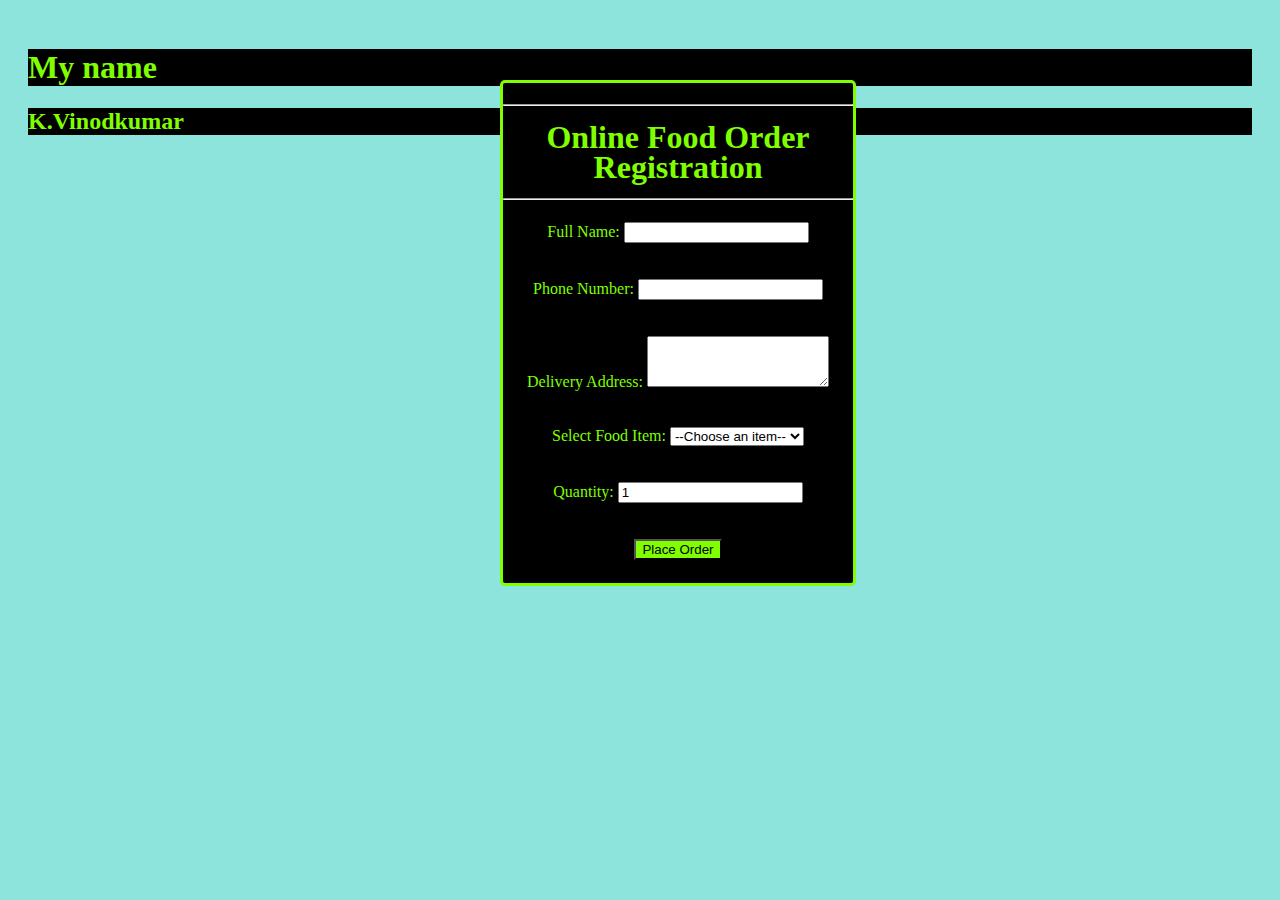
<file: index.html>
<!DOCTYPE html>
<html lang="en">
<head>
  <meta charset="UTF-8" />
  <meta name="viewport" content="width=device-width, initial-scale=1.0"/>
  <span><h1 class="m">My name </h1></span>
  <span><h2 class="n">K.Vinodkumar</h2></span>
  <title>Food Order Registration</title>
   <link rel="stylesheet" href="style.css">
</head>
<body>

  <div>
    <h1 class="blue"><hr> Online Food Order Registration <hr></h1>    
    <form action="">
      <label > Full Name:</label>
      <input type="text" required /><br><br><br>

      <label>Phone Number:</label>
      <input type="tel" required pattern="[0-9]{10}" placeholder="" /><br><br><br>

      <labelss>Delivery Address:</label>
      <textarea id="address" rows="3" required></textarea><br><br><br>

      <label>Select Food Item:</label>
      <select id="food" required><br><br><br>
        <option value="">--Choose an item--</option>
        <option class="vk" value="Pizza">Pizza</option>s
        <option value="Burger">Burger</option>
        <option value="Samosa">Samosa</option>
        <option value="Pasta">Pasta</option>
        <option value="Salad">Salad</option>
      </select><br><br><br>

      <label>Quantity:</label>
      <input type="number" id="quantity" min="1" value="1" required /><br><br><br>
      <button class="red" type="submit">Place Order</button>
    </form>
  </div>
</body>
</html>
</file>
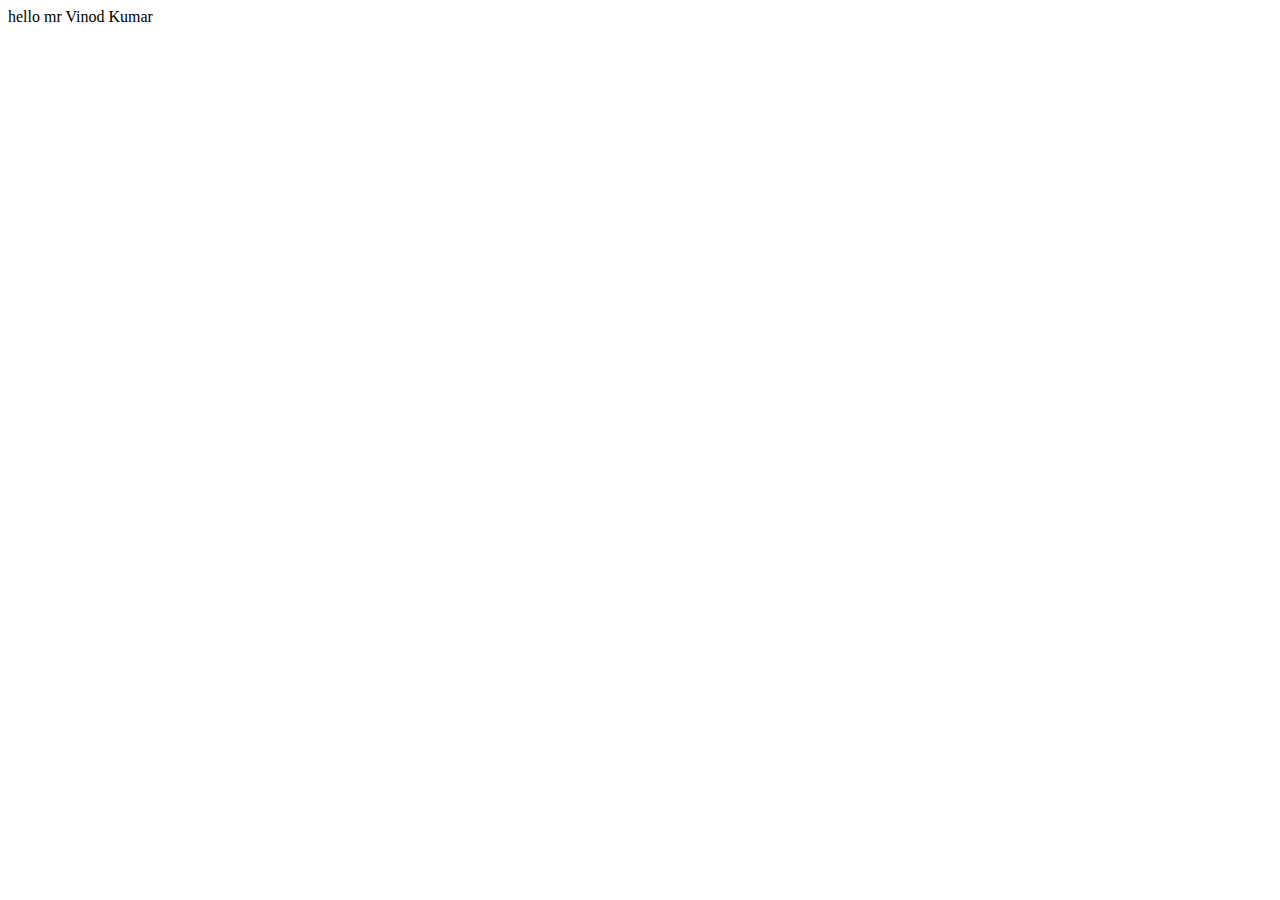
<file: index1.html>
<!DOCTYPE html>
<html lang="en">
<head>
    <meta charset="UTF-8">
    <meta name="viewport" content="width=device-width, initial-scale=1.0">
    <title>Document</title>
</head>
<body>
    hello mr Vinod Kumar
</body>
</html>
</file>
<file: style.css>
body {
  background-color:hwb(175 11% 21% / 0.507);
  padding: 20px;
}
div{
    position: absolute;
    background-color:black;
    color:chartreuse;
    top: 80px;
    left: 500px;
    height: 500px;
    width: 350px;
    border-style: solid;
    text-align: center;
    border-radius: 5px;
    line-height: 18px;

}
.red{
    background-color:chartreuse;
    scrollbar-3dlight-color: black;
}
.blue{
    line-height: 30px;
    background-color:black;
}
.m{
    background-color: black;
    color: chartreuse;
}
.n{
    background-color: black;
    color: chartreuse;
}
</file>
